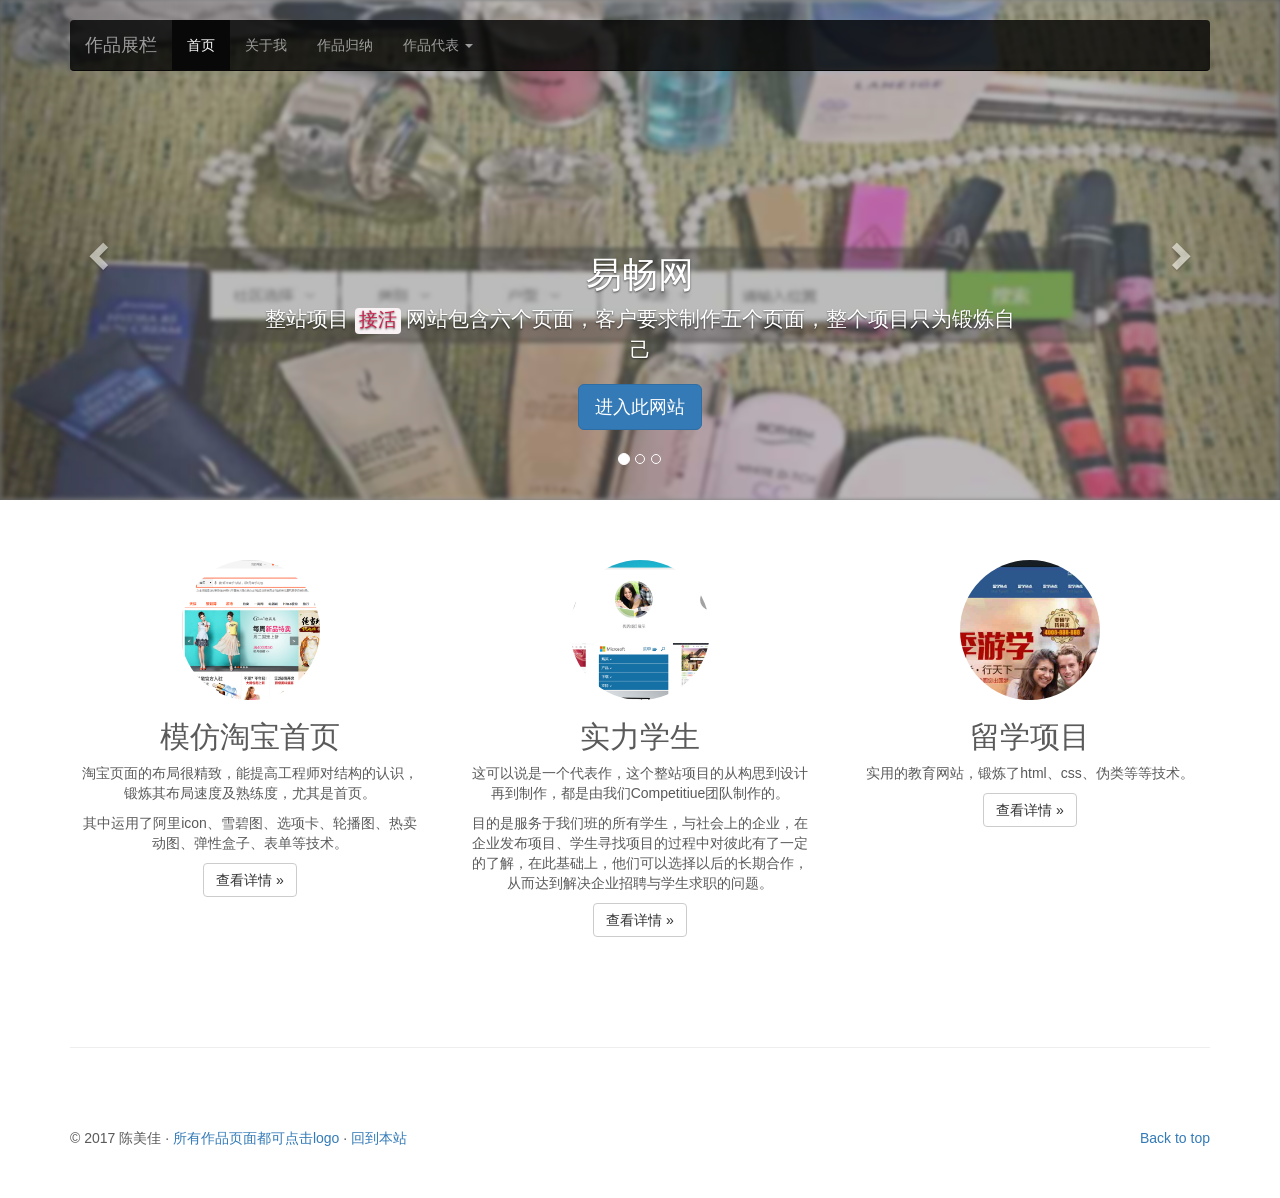
<file: index1.html>
<!DOCTYPE html>
<html lang="en">
  <head>
    <meta charset="utf-8">
    <meta http-equiv="X-UA-Compatible" content="IE=edge">
    <meta name="viewport" content="width=device-width, initial-scale=1">
    <meta name="description" content="">
    <meta name="author" content="">
    <!-- <link rel="icon" href="font/favicon.ico"> -->

    <title>——欢迎来到美佳的个人作品站</title>

    <!-- Bootstrap core CSS -->
    <link href="css/bootstrap.min.css" rel="stylesheet">

    <!-- IE10 viewport hack for Surface/desktop Windows 8 bug -->
    <link href="css/ie10-viewport-bug-workaround.css" rel="stylesheet">

    <script src="js/ie-emulation-modes-warning.js"></script>

    <!-- HTML5 shim and Respond.js for IE8 support of HTML5 elements and media queries -->
    <!--[if lt IE 9]>
      <script src="https://oss.maxcdn.com/html5shiv/3.7.3/html5shiv.min.js"></script>
      <script src="https://oss.maxcdn.com/respond/1.4.2/respond.min.js"></script>
    <![endif]-->

    <!-- Custom styles for this template -->
    <link href="css/carousel.css" rel="stylesheet">
  </head>
<!-- NAVBAR
================================================== -->
  <body>
    <div class="navbar-wrapper">
      <div class="container">

        <nav class="navbar navbar-inverse navbar-static-top">
          <div class="container">
            <div class="navbar-header">
              <button type="button" class="navbar-toggle collapsed" data-toggle="collapse" data-target="#navbar" aria-expanded="false" aria-controls="navbar">
                <span class="sr-only">Toggle navigation</span>
                <span class="icon-bar"></span>
                <span class="icon-bar"></span>
                <span class="icon-bar"></span>
              </button>
              <a class="navbar-brand" href="#">作品展栏</a>
            </div>
            <div id="navbar" class="navbar-collapse collapse">
              <ul class="nav navbar-nav">
                <li class="active"><a href="#">首页</a></li>
                <li><a href="#about">关于我</a></li>
                <li><a href="#contact">作品归纳</a></li>
                <li class="dropdown">
                  <a href="#" class="dropdown-toggle" data-toggle="dropdown" role="button" aria-haspopup="true" aria-expanded="false">作品代表 <span class="caret"></span></a>
                  <ul class="dropdown-menu">
                    <li><a href="#">实力学生</a></li>
                    <li><a href="https://15713028819.github.io/yichang/">易畅网</a></li>
                    <li><a href="https://15713028819.github.io/lx/">留学项目</a></li>
                    <li role="separator" class="divider"></li>
                    <li class="dropdown-header">练习代表作</li>
                    <li><a href="https://15713028819.github.io/taobao/">淘宝单页面</a></li>
                    <li><a href="https://15713028819.github.io/sina/">新浪图片练习</a></li>
                  </ul>
                </li>
              </ul>
            </div>
          </div>
        </nav>

      </div>
    </div>






    <!-- Carousel
    ================================================== -->
    <div id="myCarousel" class="carousel slide" data-ride="carousel">
      <!-- Indicators -->
      <ol class="carousel-indicators">
        <li data-target="#myCarousel" data-slide-to="0" class="active"></li>
        <li data-target="#myCarousel" data-slide-to="1"></li>
        <li data-target="#myCarousel" data-slide-to="2"></li>
      </ol>
      <div class="carousel-inner" role="listbox">
        <div class="item active">
          <img class="first-slide" src="images/yichang1.jpg" alt="First slide">
          <div class="container">
            <div class="carousel-caption">
              <h1>易畅网</h1>
              <p>整站项目 <code>接活</code> 网站包含六个页面，客户要求制作五个页面，整个项目只为锻炼自己</p>
              <p><a class="btn btn-lg btn-primary" href="https://15713028819.github.io/yichang/" role="button">进入此网站</a></p>
            </div>
          </div>
        </div>
        <div class="item">
          <img class="second-slide" src="images/photo1.jpg" alt="Second slide">
          <div class="container">
            <div class="carousel-caption">
              <h1>摄影项目</h1>
              <p>此项目为老师发布的单页面练习，网站界面美观，符合现代的审美要求。</p>
              <p><a class="btn btn-lg btn-primary" href="https://15713028819.github.io/photos/" role="button">进入此网站</a></p>
            </div>
          </div>
        </div>
        <div class="item">
          <img class="third-slide" src="images/sina.jpg" alt="Third slide">
          <div class="container">
            <div class="carousel-caption">
              <h1>新浪练习</h1>
              <p>单页面练习，网页包含css3鼠标移入放大、超出隐藏、图片水平、垂直居中等技能。</p>
              <p><a class="btn btn-lg btn-primary" href="https://15713028819.github.io/sina/" role="button">进入此网站</a></p>
            </div>
          </div>
        </div>
      </div>
      <a class="left carousel-control" href="#myCarousel" role="button" data-slide="prev">
        <span class="glyphicon glyphicon-chevron-left" aria-hidden="true"></span>
        <span class="sr-only">Previous</span>
      </a>
      <a class="right carousel-control" href="#myCarousel" role="button" data-slide="next">
        <span class="glyphicon glyphicon-chevron-right" aria-hidden="true"></span>
        <span class="sr-only">Next</span>
      </a>
    </div><!-- /.carousel -->


    <!-- Marketing messaging and featurettes
    ================================================== -->
    <!-- Wrap the rest of the page in another container to center all the content. -->


<div class="container marketing">

      <!-- Three columns of text below the carousel -->
      <div class="row">
        <div class="col-lg-4">
          <img class="img-circle" src="images/taobao.jpg" alt="Generic placeholder image" width="140" height="140">
          <h2>模仿淘宝首页</h2>
          <p>淘宝页面的布局很精致，能提高工程师对结构的认识，锻炼其布局速度及熟练度，尤其是首页。</p>
          <p>其中运用了阿里icon、雪碧图、选项卡、轮播图、热卖动图、弹性盒子、表单等技术。</p>
          <p><a class="btn btn-default" href="https://15713028819.github.io/taobao/" role="button">查看详情 &raquo;</a></p>
        </div><!-- /.col-lg-4 -->
        <div class="col-lg-4">
          <img class="img-circle" src="images/student.jpg" alt="Generic placeholder image" width="140" height="140">
          <h2>实力学生</h2>
          <p>这可以说是一个代表作，这个整站项目的从构思到设计再到制作，都是由我们Competitiue团队制作的。</p>
          <p>目的是服务于我们班的所有学生，与社会上的企业，在企业发布项目、学生寻找项目的过程中对彼此有了一定的了解，在此基础上，他们可以选择以后的长期合作，从而达到解决企业招聘与学生求职的问题。</p>
          <p><a class="btn btn-default" href="#" role="button">查看详情 &raquo;</a></p>
        </div><!-- /.col-lg-4 -->
        <div class="col-lg-4">
          <img class="img-circle" src="images/study1.jpg" alt="Generic placeholder image" width="140" height="140">
          <h2>留学项目</h2>
          <p>实用的教育网站，锻炼了html、css、伪类等等技术。</p>
          <p><a class="btn btn-default" href="https://15713028819.github.io/lx/" role="button">查看详情 &raquo;</a></p>
        </div><!-- /.col-lg-4 -->
      </div><!-- /.row -->


      <!-- START THE FEATURETTES -->

      <hr class="featurette-divider">


      <!-- FOOTER -->
      <footer>
        <p class="pull-right"><a href="#">Back to top</a></p>
        <p>&copy; 2017 陈美佳 &middot; <a href="###">所有作品页面都可点击logo</a> &middot; <a href="###">回到本站</a></p>
      </footer>

    </div><!-- /.container -->


    <!-- Bootstrap core JavaScript
    ================================================== -->
    <!-- Placed at the end of the document so the pages load faster -->
    <script src="https://ajax.googleapis.com/ajax/libs/jquery/1.12.4/jquery.min.js"></script>
    <script>window.jQuery || document.write('<script src="js/jquery.min.js"><\/script>')</script>
    <script src="js/bootstrap.min.js"></script>
    <!-- Just to make our placeholder images work. Don't actually copy the next line! -->
    <script src="js/holder.min.js"></script>
    <!-- IE10 viewport hack for Surface/desktop Windows 8 bug -->
    <script src="js/ie10-viewport-bug-workaround.js"></script>
  </body>
</html>
</file>
<file: css/carousel.css>
/* GLOBAL STYLES
-------------------------------------------------- */
/* Padding below the footer and lighter body text */

body {
  padding-bottom: 40px;
  color: #5a5a5a;
}


/* CUSTOMIZE THE NAVBAR
-------------------------------------------------- */

/* Special class on .container surrounding .navbar, used for positioning it into place. */
.navbar-wrapper {
  position: absolute;
  top: 0;
  right: 0;
  left: 0;
  z-index: 20;
}

/* Flip around the padding for proper display in narrow viewports */
.navbar-wrapper > .container {
  padding-right: 0;
  padding-left: 0;
}
.navbar-wrapper .navbar {
  padding-right: 15px;
  padding-left: 15px;
}
.navbar-wrapper .navbar .container {
  width: auto;
}


/* CUSTOMIZE THE CAROUSEL
-------------------------------------------------- */

/* Carousel base class */
.carousel {
  height: 500px;
  margin-bottom: 60px;
}
/* Since positioning the image, we need to help out the caption */
.carousel-caption {
  z-index: 10;
}

/* Declare heights because of positioning of img element */
.carousel .item {
  height: 500px;
  background-color: #777;
}
.carousel-inner > .item > img {
  position: absolute;
  top: 0;
  left: 0;
  min-width: 100%;
  height: 500px;
  opacity: .5;
  filter:blur(2px);
}
.carousel-inner .item .container{
  /*background-color: rgba(0,0,0,.5);*/
}

/* MARKETING CONTENT
-------------------------------------------------- */

/* Center align the text within the three columns below the carousel */
.marketing .col-lg-4 {
  margin-bottom: 20px;
  text-align: center;
}
.marketing h2 {
  font-weight: normal;
}
.marketing .col-lg-4 p {
  margin-right: 10px;
  margin-left: 10px;
}


/* Featurettes
------------------------- */

.featurette-divider {
  margin: 80px 0; /* Space out the Bootstrap <hr> more */
}

/* Thin out the marketing headings */
.featurette-heading {
  font-weight: 300;
  line-height: 1;
  letter-spacing: -1px;
}


/* RESPONSIVE CSS
-------------------------------------------------- */

@media (min-width: 768px) {
  /* Navbar positioning foo */
  .navbar-wrapper {
    margin-top: 20px;
  }
  .navbar-wrapper .container {
    padding-right: 15px;
    padding-left: 15px;
  }
  .navbar-wrapper .navbar {
    padding-right: 0;
    padding-left: 0;
  }

  /* The navbar becomes detached from the top, so we round the corners */
  .navbar-wrapper .navbar {
    border-radius: 4px;
  }

  /* Bump up size of carousel content */
  .carousel-caption p {
    margin-bottom: 20px;
    font-size: 21px;
    line-height: 1.4;
  }

  .featurette-heading {
    font-size: 50px;
  }
}

@media (min-width: 992px) {
  .featurette-heading {
    margin-top: 120px;
  }
}
</file>
<file: css/ie10-viewport-bug-workaround.css>
/*!
 * IE10 viewport hack for Surface/desktop Windows 8 bug
 * Copyright 2014-2015 Twitter, Inc.
 * Licensed under MIT (https://github.com/twbs/bootstrap/blob/master/LICENSE)
 */

/*
 * See the Getting Started docs for more information:
 * http://getbootstrap.com/getting-started/#support-ie10-width
 */
@-ms-viewport     { width: device-width; }
@-o-viewport      { width: device-width; }
@viewport         { width: device-width; }
</file>
